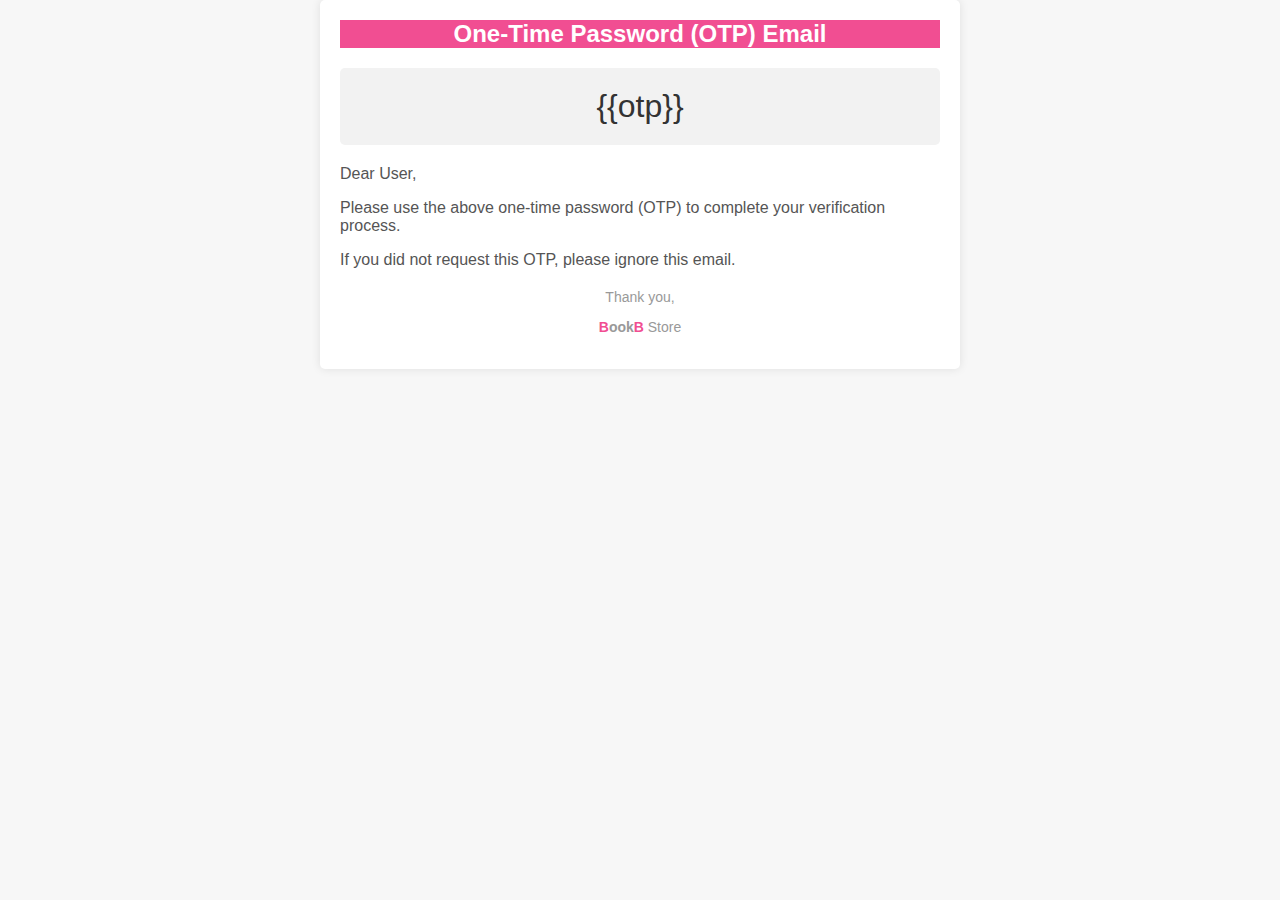
<file: bookb/templates/otp_email.html>
<!DOCTYPE html>
<html>
<head>
  <meta charset="utf-8">
  <title>OTP Email</title>
  <style>
    body {
      font-family: Arial, sans-serif;
      background-color: #f7f7f7;
      margin: 0;
      padding: 0;
    }

    .container {
      max-width: 600px;
      margin: 0 auto;
      padding: 20px;
      background-color: #ffffff;
      box-shadow: 0px 0px 10px rgba(0, 0, 0, 0.1);
      border-radius: 5px;
    }

    .header {
      text-align: center;
      margin-bottom: 20px;
    }

    .header h1 {
      color: white;
      margin: 0;
      font-size: 24px;
      background-color : #f14e92;
    }

    .otp-code {
      background-color: #f2f2f2;
      padding: 20px;
      text-align: center;
      font-size: 32px;
      margin-bottom: 20px;
      color: #333333;
      border-radius: 5px;
    }

    .message {
      margin-bottom: 20px;
      color: #555555;
    }

    .footer {
      text-align: center;
      color: #999999;
      font-size: 14px;
    }
  </style>
</head>
<body>
  <div class="container">
    <div class="header">
      <h1>One-Time Password (OTP) Email</h1>
    </div>
    <div class="otp-code">
      {{otp}}
    </div>
    <div class="message">
      <p>Dear User,</p>
      <p>Please use the above one-time password (OTP)  to complete your verification process.</p>
      <p>If you did not request this OTP, please ignore this email.</p>
    </div>
    <div class="footer">
      <p>Thank you,</p>
      <p><strong><font color="#f14e92">B</font>ook<font color="#f14e92">B</font></strong> Store</p>
    </div>
  </div>
</body>
</html>
</file>
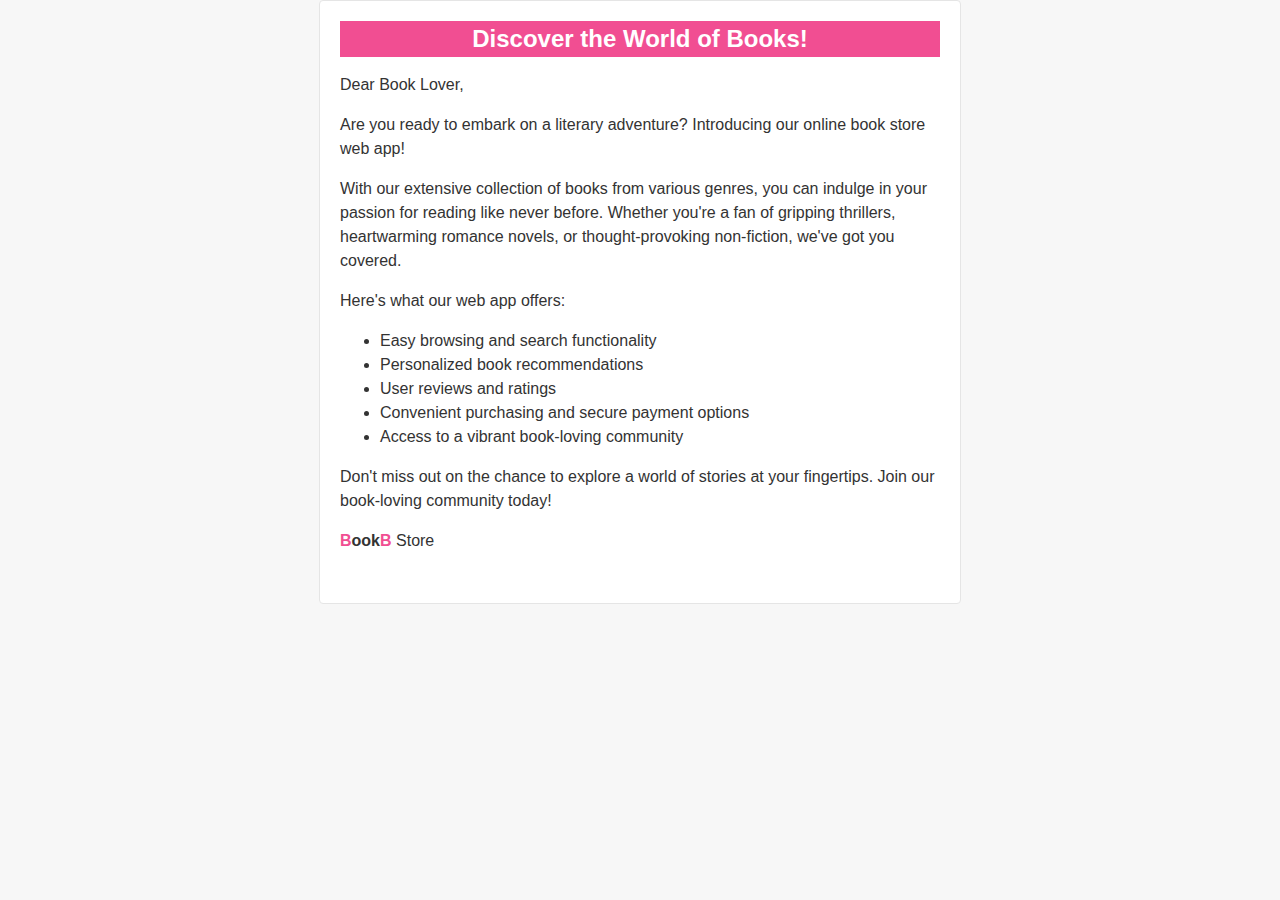
<file: bookb/templates/promotion_email.html>
<!DOCTYPE html>
<html>

<head>
  <meta charset="utf-8">
  <title>Discover the World of Books!</title>
  <style>
    /* Add your custom styles here */

    body {
      font-family: Arial, sans-serif;
      background-color: #f7f7f7;
      margin: 0;
      padding: 0;
    }

    .container {
      max-width: 600px;
      margin: 0 auto;
      padding: 20px;
      background-color: #ffffff;
      border: 1px solid #e5e5e5;
      border-radius: 4px;
    }

    .header {
      text-align: center;
      margin-bottom: 30px;
    }

    .logo {
      max-width: 150px;
      height: auto;
    }

    .message {
      margin-bottom: 30px;
      color: #333333;
      font-size: 16px;
      line-height: 1.5;
    }

    .cta-button {
      display: inline-block;
      padding: 12px 20px;
      background-color: #4CAF50;
      color: #ffffff;
      text-decoration: none;
      font-size: 16px;
      border-radius: 4px;
    }

    .footer {
      margin-top: 30px;
      text-align: center;
      color: #999999;
      font-size: 14px;
    }
    .heading {
      color: white;
      margin: 0;
      font-size: 24px;
      background-color : #f14e92;
      text-align: center;
    }
  </style>
</head>

<body>
  <div class="container">
    <div class="message">
      <h1 class="heading" >Discover the World of Books!</h1>
      <p>Dear Book Lover,</p>
      <p>Are you ready to embark on a literary adventure? Introducing our online book store web app!</p>
      <p>With our extensive collection of books from various genres, you can indulge in your passion for reading like never before. Whether you're a fan of gripping thrillers, heartwarming romance novels, or thought-provoking non-fiction, we've got you covered.</p>
      <p>Here's what our web app offers:</p>
      <ul>
        <li>Easy browsing and search functionality</li>
        <li>Personalized book recommendations</li>
        <li>User reviews and ratings</li>
        <li>Convenient purchasing and secure payment options</li>
        <li>Access to a vibrant book-loving community</li>
      </ul>
      <p>Don't miss out on the chance to explore a world of stories at your fingertips. Join our book-loving community today!</p>
      <p><strong><font color="#f14e92">B</font>ook<font color="#f14e92">B</font></strong> Store</p>
    </div>
  </div>
</body>

</html>
</file>
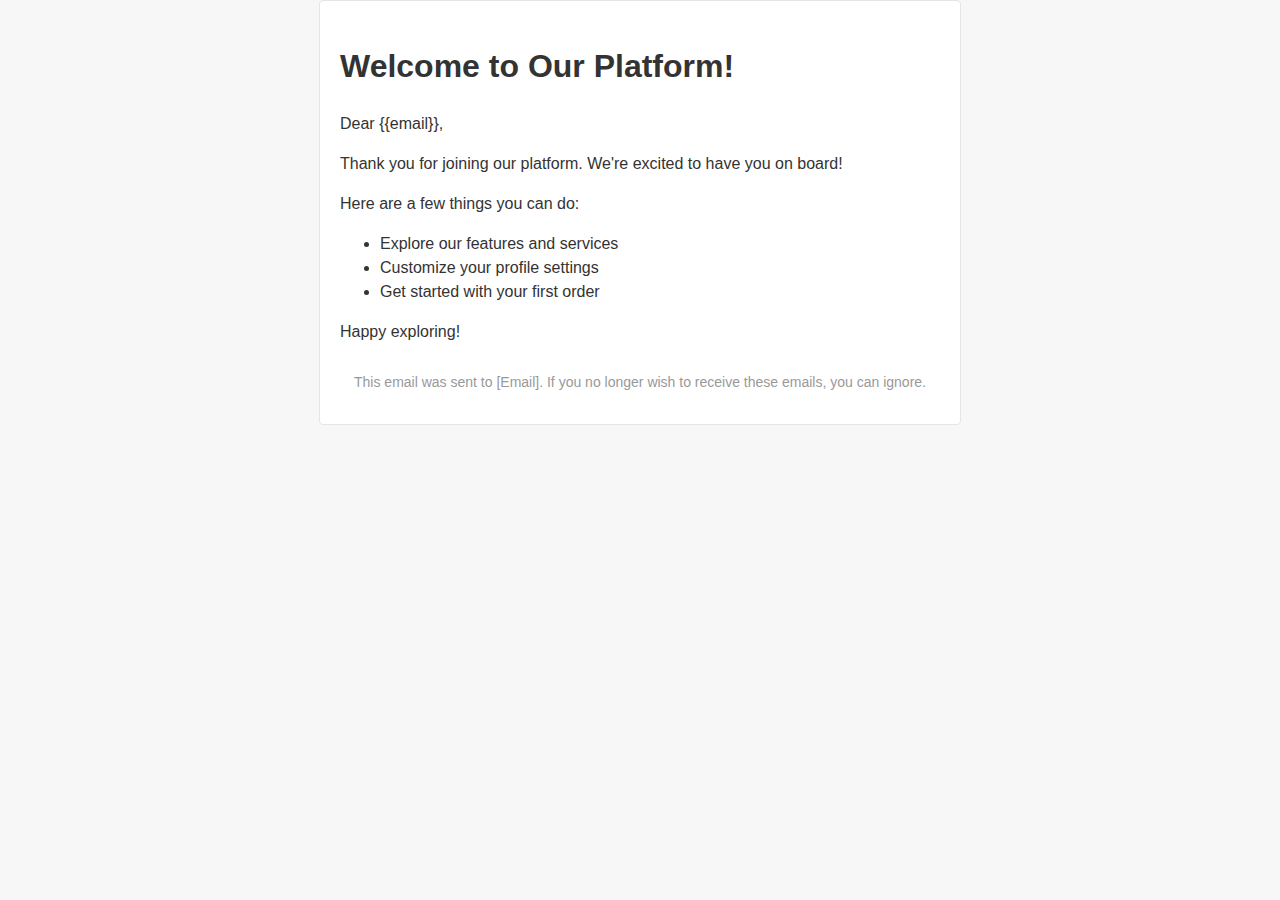
<file: bookb/templates/welcome_email.html>
<!DOCTYPE html>
<html>

<head>
  <meta charset="utf-8">
  <title>Welcome to Our Platform!</title>
  <style>

    body {
      font-family: Arial, sans-serif;
      background-color: #f7f7f7;
      margin: 0;
      padding: 0;
    }

    .container {
      max-width: 600px;
      margin: 0 auto;
      padding: 20px;
      background-color: #ffffff;
      border: 1px solid #e5e5e5;
      border-radius: 4px;
    }

    .header {
      text-align: center;
      margin-bottom: 30px;
    }

    .logo {
      max-width: 150px;
      height: auto;
    }

    .message {
      margin-bottom: 30px;
      color: #333333;
      font-size: 16px;
      line-height: 1.5;
    }

    .cta-button {
      display: inline-block;
      padding: 12px 20px;
      background-color: #4CAF50;
      color: #ffffff;
      text-decoration: none;
      font-size: 16px;
      border-radius: 4px;
    }

    .footer {
      margin-top: 30px;
      text-align: center;
      color: #999999;
      font-size: 14px;
    }
  </style>
</head>

<body>
  <div class="container">
    <div class="message">
      <h1>Welcome to Our Platform!</h1>
      <p>Dear {{email}},</p>
      <p>Thank you for joining our platform. We're excited to have you on board!</p>
      <p>Here are a few things you can do:</p>
      <ul>
        <li>Explore our features and services</li>
        <li>Customize your profile settings</li>
        <li>Get started with your first order</li>
      </ul>
      <p>Happy exploring!</p>
    </div>
    <div class="footer">
      <p>This email was sent to [Email]. If you no longer wish to receive these emails, you can ignore.</p>
    </div>
  </div>
</body>

</html>
</file>
